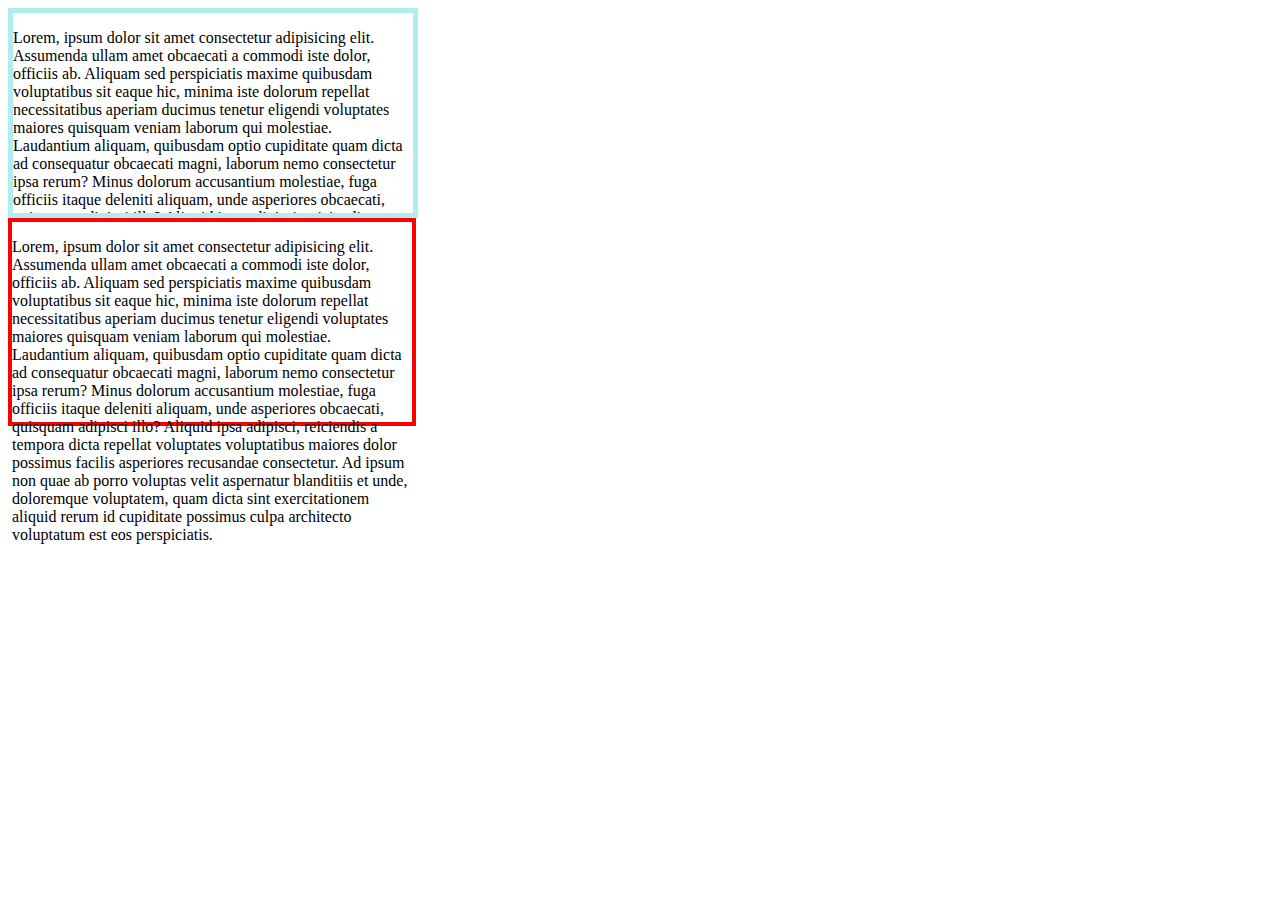
<file: index.html>
<!DOCTYPE html>
<html>
<head>
    <title>CSS 3</title>
    <link rel="stylesheet" type="text/css" href="style.css">
</head>
<body>
    <div class="box">
        <p>Lorem, ipsum dolor sit amet consectetur adipisicing elit. Assumenda ullam amet obcaecati a commodi iste dolor, officiis ab. Aliquam sed perspiciatis maxime quibusdam voluptatibus sit eaque hic, minima iste dolorum repellat necessitatibus aperiam ducimus tenetur eligendi voluptates maiores quisquam veniam laborum qui molestiae. Laudantium aliquam, quibusdam optio cupiditate quam dicta ad consequatur obcaecati magni, laborum nemo consectetur ipsa rerum? Minus dolorum accusantium molestiae, fuga officiis itaque deleniti aliquam, unde asperiores obcaecati, quisquam adipisci illo? Aliquid ipsa adipisci, reiciendis a tempora dicta repellat voluptates voluptatibus maiores dolor possimus facilis asperiores recusandae consectetur. Ad ipsum non quae ab porro voluptas velit aspernatur blanditiis et unde, doloremque voluptatem, quam dicta sint exercitationem aliquid rerum id cupiditate possimus culpa architecto voluptatum est eos perspiciatis.</p>
    </div>
    <div class="box2">
        <p>Lorem, ipsum dolor sit amet consectetur adipisicing elit. Assumenda ullam amet obcaecati a commodi iste dolor, officiis ab. Aliquam sed perspiciatis maxime quibusdam voluptatibus sit eaque hic, minima iste dolorum repellat necessitatibus aperiam ducimus tenetur eligendi voluptates maiores quisquam veniam laborum qui molestiae. Laudantium aliquam, quibusdam optio cupiditate quam dicta ad consequatur obcaecati magni, laborum nemo consectetur ipsa rerum? Minus dolorum accusantium molestiae, fuga officiis itaque deleniti aliquam, unde asperiores obcaecati, quisquam adipisci illo? Aliquid ipsa adipisci, reiciendis a tempora dicta repellat voluptates voluptatibus maiores dolor possimus facilis asperiores recusandae consectetur. Ad ipsum non quae ab porro voluptas velit aspernatur blanditiis et unde, doloremque voluptatem, quam dicta sint exercitationem aliquid rerum id cupiditate possimus culpa architecto voluptatum est eos perspiciatis.</p>
    </div>

</body>
</html>
</file>
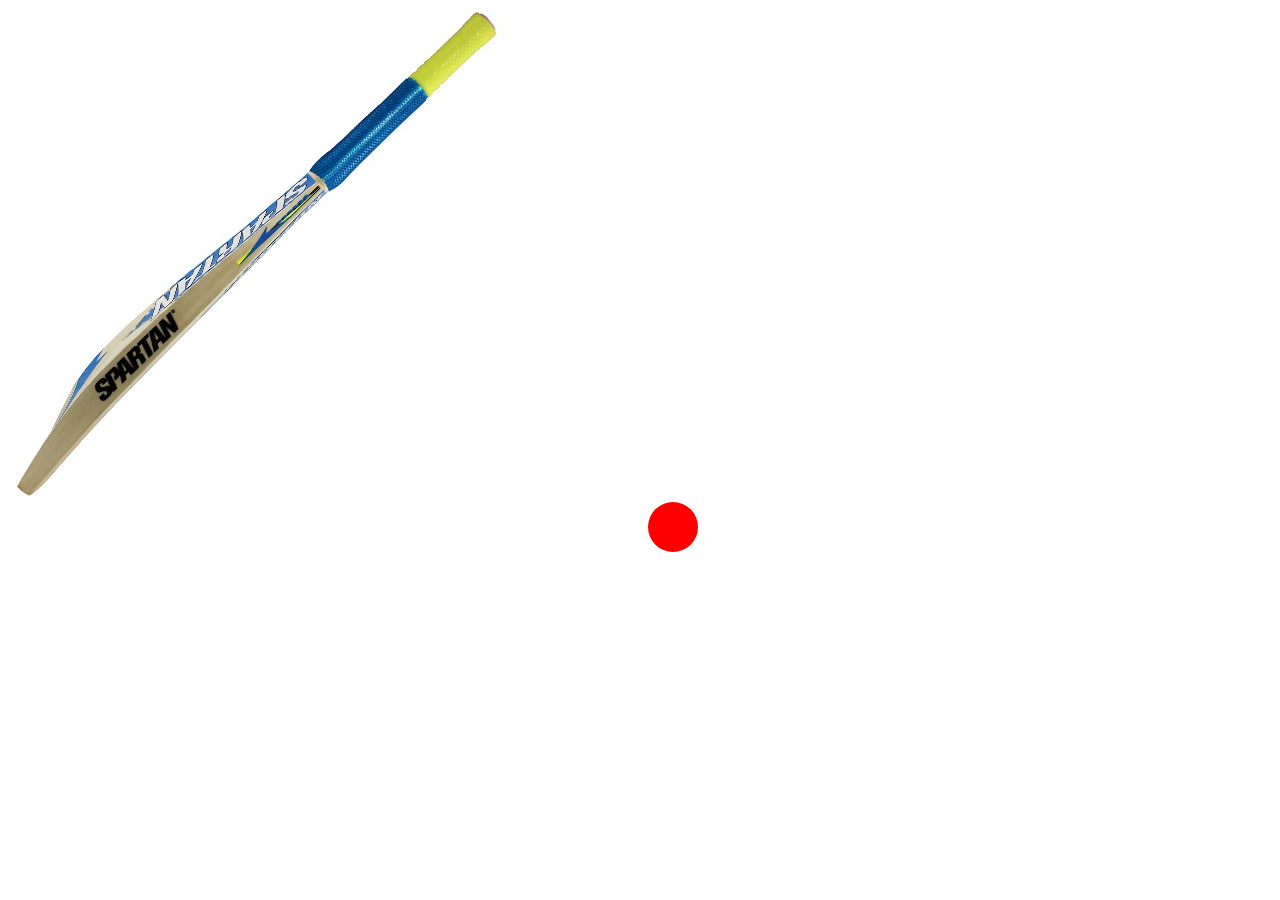
<file: cricket.html>
<!DOCTYPE html>
<html lang="en">
<head>
    <meta charset="UTF-8">
    <meta name="viewport" content="width=device-width, initial-scale=1.0">
    <title>Document</title>
    <style>
        .ball{
            height: 50px;
            width: 50px;
            border-radius: 50%;
            background-color: red;
            position: relative;
            left:640px;
            transition: transform 2s ease-in-out 0.2s;
        }
        .field:hover .ball{
            transform: translate(1000px, -200px);
        }
        .bat{
            transition: transform 0.2s ease-in-out;

        }
        .bat:hover{
            transform:rotate(-60deg);
            transform-origin: 100% 0%;
        }
    </style>
</head>
<body>
    <div class="field">
        <img class="bat" src="images/bat.jpg">
    </div>
    <div class="ball">

    </div>
    
</body>
</html>
</file>
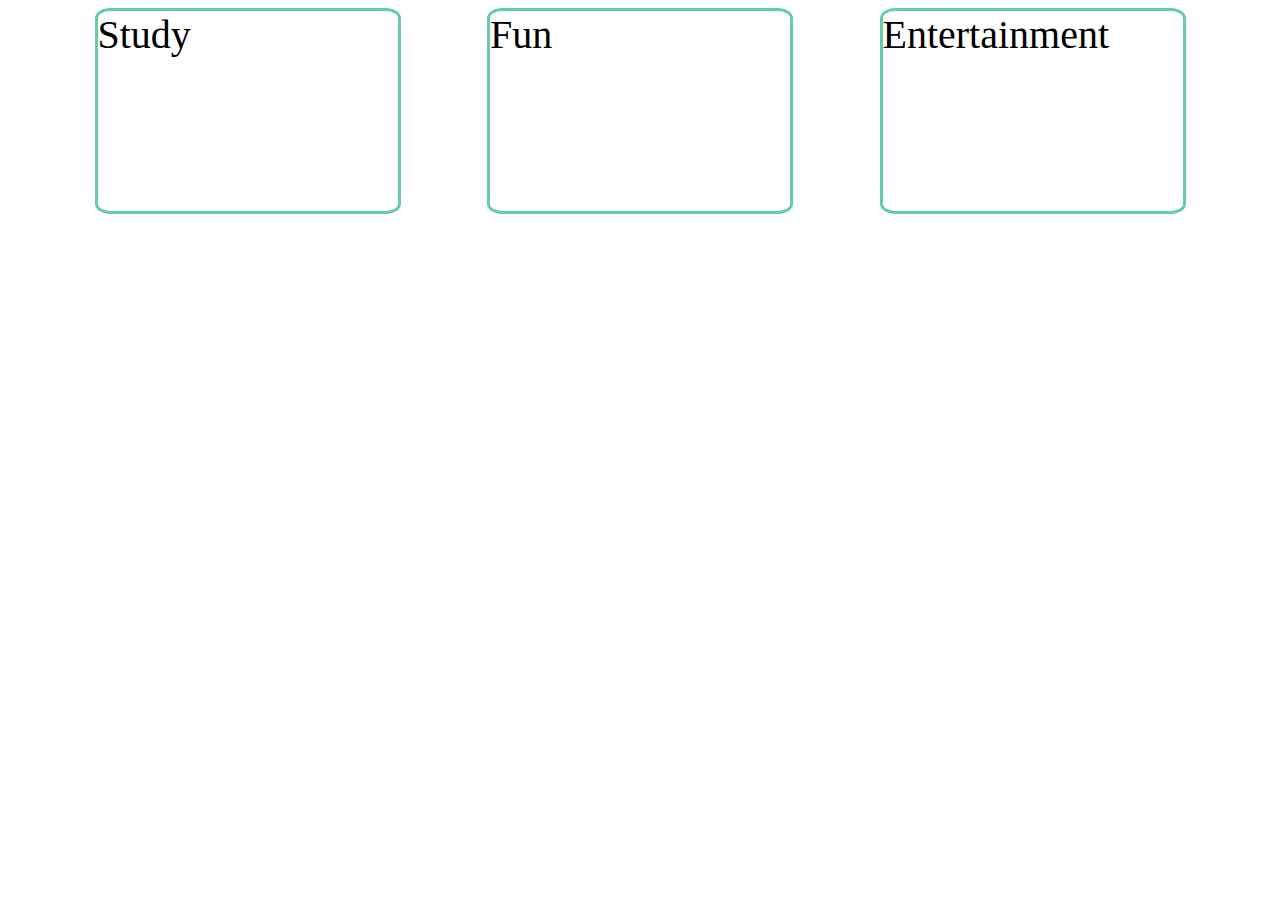
<file: flexbox.html>
<!DOCTYPE html>
<html lang="en">
<head>
    <meta charset="UTF-8">
    <meta name="viewport" content="width=device-width, initial-scale=1.0">
    <title>Document</title>
    <style>
        .container{
            display: flex;
            justify-content: space-evenly;
        }
        .box{
            width :300px;
            height: 200px;
            font-size : 40px;
            border: 3px solid mediumaquamarine;
            border-radius: 5%;
        }
    </style>
</head>
<body>
    <div class="container">
        <div class="box">Study</div>
        <div class="box"> Fun</div>
        <div class="box">Entertainment</div>
    </div>
</body>
</html>
</file>
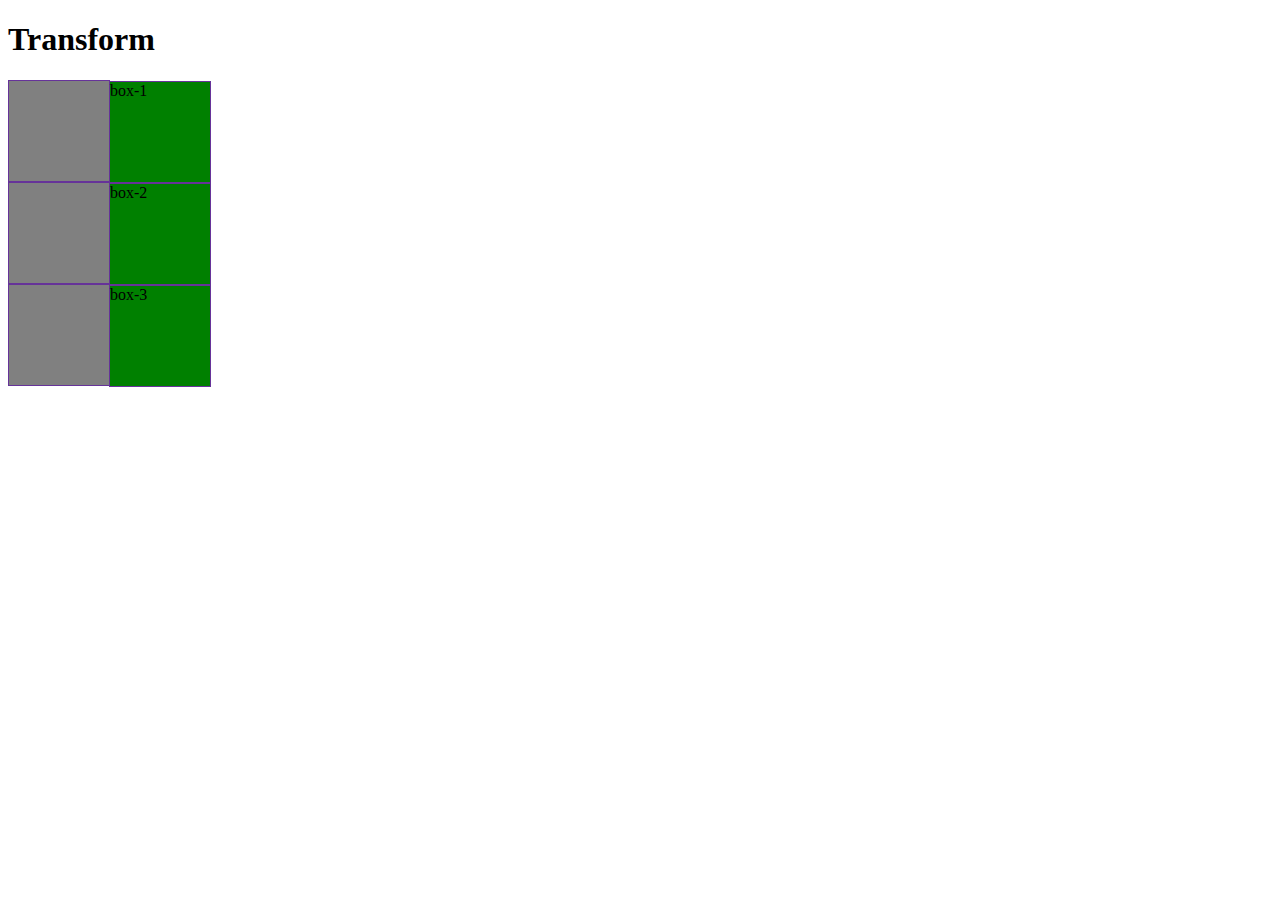
<file: transform.html>
<!DOCTYPE html>
<html lang="en">
<head>
    <meta charset="UTF-8">
    <meta name="viewport" content="width=device-width, initial-scale=1.0">
    <title>Document</title>
    <style>
        .box{
            width: 100px;
            height :100px;
            border: 1px solid rebeccapurple;
        }
        .outer{
            background-color: grey;
        }
        .inner{
            background-color: green;
            /* transform: scale(.5); */
            transform: translateX(100px);
        }
    </style>
</head>
<body>
    <h1>Transform</h1>
    <div class="box outer">
        <div class="box inner">box-1</div>
    </div>
    <div class="box outer">
        <div class="box inner">box-2</div>
    </div>
    <div class="box outer">
        <div class="box inner">box-3</div>
    </div>
</body>
</html>
</file>
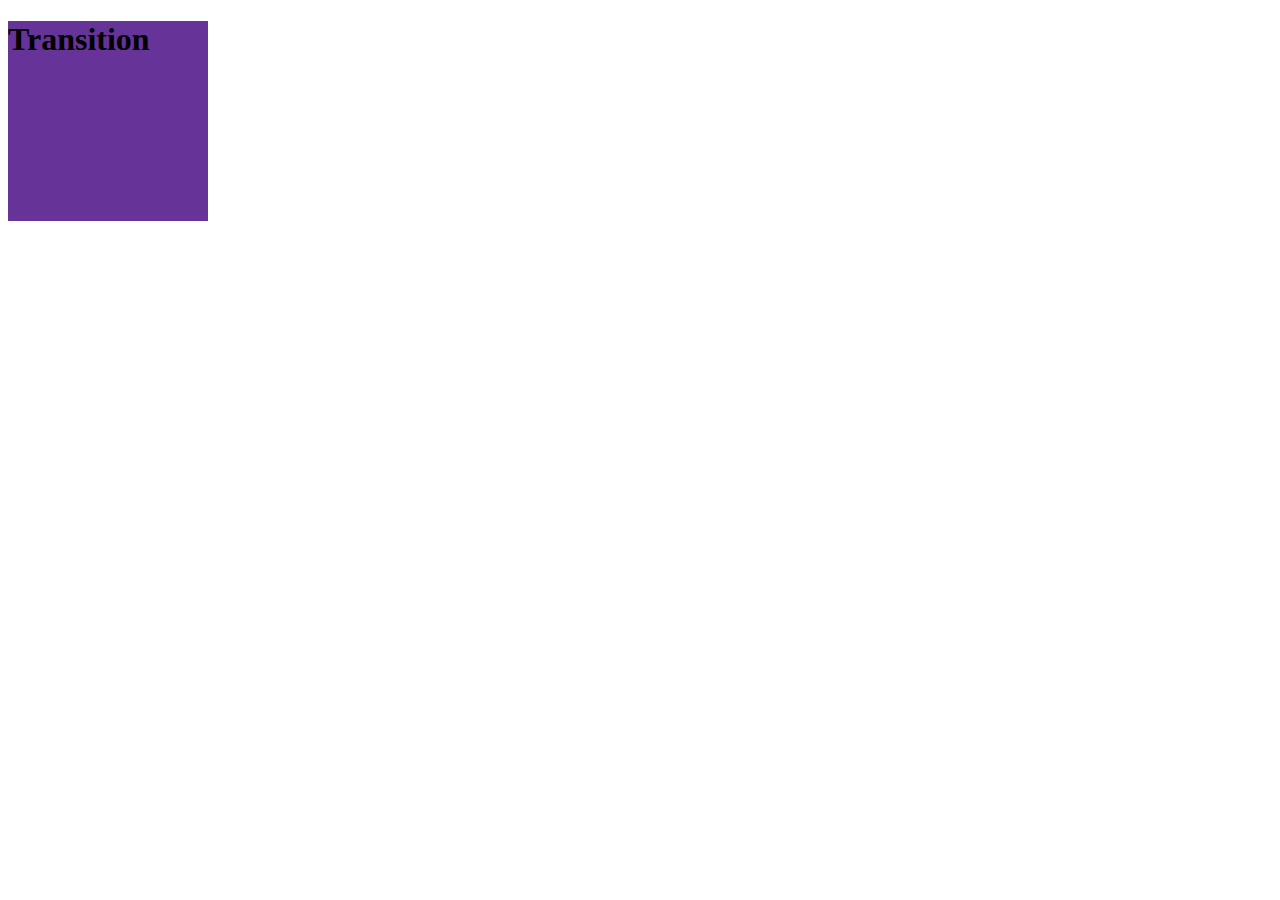
<file: transition.html>
<!DOCTYPE html>
<html lang="en">
<head>
    <meta charset="UTF-8">
    <meta name="viewport" content="width=device-width, initial-scale=1.0">
    <title>Transition</title>
    <style>
        .box{
            width: 200px;
            height: 200px;
            border: 5px solid cyon ;
            background-color: rebeccapurple;
            transition: background-color 5s ease 3s;
        }
        .box:hover{
            background-color: darkcyan;
        }

    </style>
</head>
<body>
    <div class="box">
        <h1>Transition</h1>
    </div>

    
</body>
</html>
</file>
<file: style.css>
.box{
    width: 400px;
    height: 200px;
    border: 5px solid paleturquoise;
    overflow: hidden;
    overflow: scroll;
}
.box2{
    width: 400px;
    height: 200px;
    border: 4px solid red;

}
</file>
